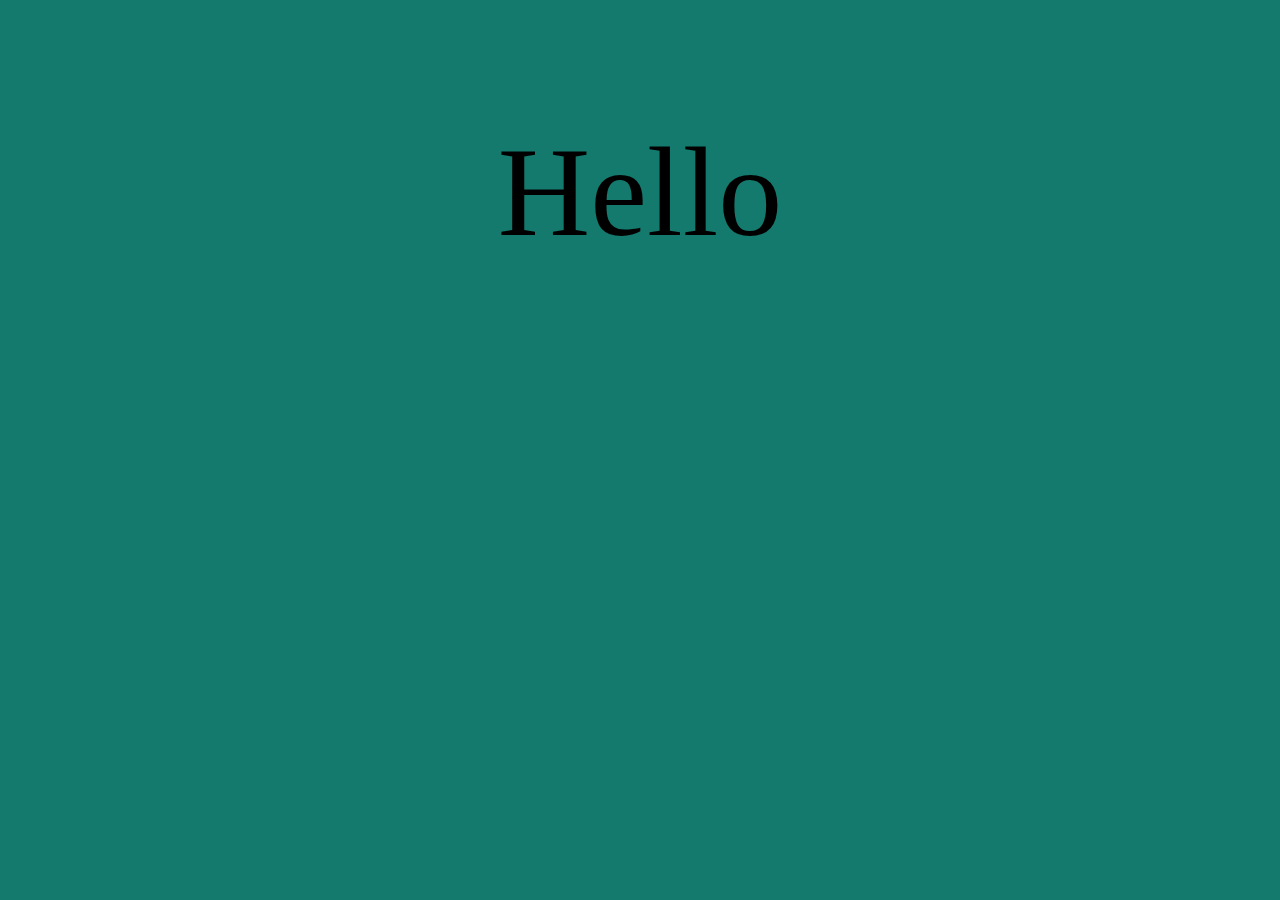
<file: smooth-scroll-snap/index.html>
<!DOCTYPE html>
<html lang="en">
<head>
    <meta charset="UTF-8">
    <meta name="viewport" content="width=device-width, initial-scale=1.0">
    <meta http-equiv="X-UA-Compatible" content="ie=edge">
    <title>Document</title>
    <link rel="stylesheet" href="styles.css">
</head>
<body>
    <div class="wrapper y-scroll-snap">
        <div class="card_1">Hello</div>
        <div class="card_2">Hola</div>
        <div class="card_3">Salut</div>
        <div class="card_4">Salve</div>
        <div class="card_5">Hej</div>
      </div>
</body>
</html>
</file>
<file: smooth-scroll-snap/styles.css>
* {
  margin: 0;
  padding: 0;
}

html {
  scroll-behavior: smooth;
}

body {
  display: -webkit-box;
  display: -ms-flexbox;
  display: flex;
  -webkit-box-pack: center;
      -ms-flex-pack: center;
          justify-content: center;
  -webkit-box-align: center;
      -ms-flex-align: center;
          align-items: center;
  height: 100vh;
}

.wrapper {
  display: -webkit-box;
  display: -ms-flexbox;
  display: flex;
  overflow: auto;
  -webkit-box-flex: 0;
      -ms-flex: none;
          flex: none;
  width: 100vw;
  height: 100vh;
  -webkit-box-orient: vertical;
  -webkit-box-direction: normal;
      -ms-flex-flow: column nowrap;
          flex-flow: column nowrap;
}

.y-scroll-snap {
  -ms-scroll-snap-type: y mandatory;
      scroll-snap-type: y mandatory;
}

.wrapper > div {
  text-align: center;
  scroll-snap-align: center;
  -webkit-box-flex: 0;
      -ms-flex: none;
          flex: none;
  line-height: 3;
  font-size: 128px;
  width: 100%;
  height: 100%;
}

.card_1 {
  background-color: #147A6E;
}

.card_2 {
  background-color: #499F68;
}

.card_3 {
  background-color: #77B28C;
}

.card_4 {
  background-color: #C2C5BB;
}

.card_5 {
  background-color: #B4654A;
}
/*# sourceMappingURL=styles.css.map */
</file>
